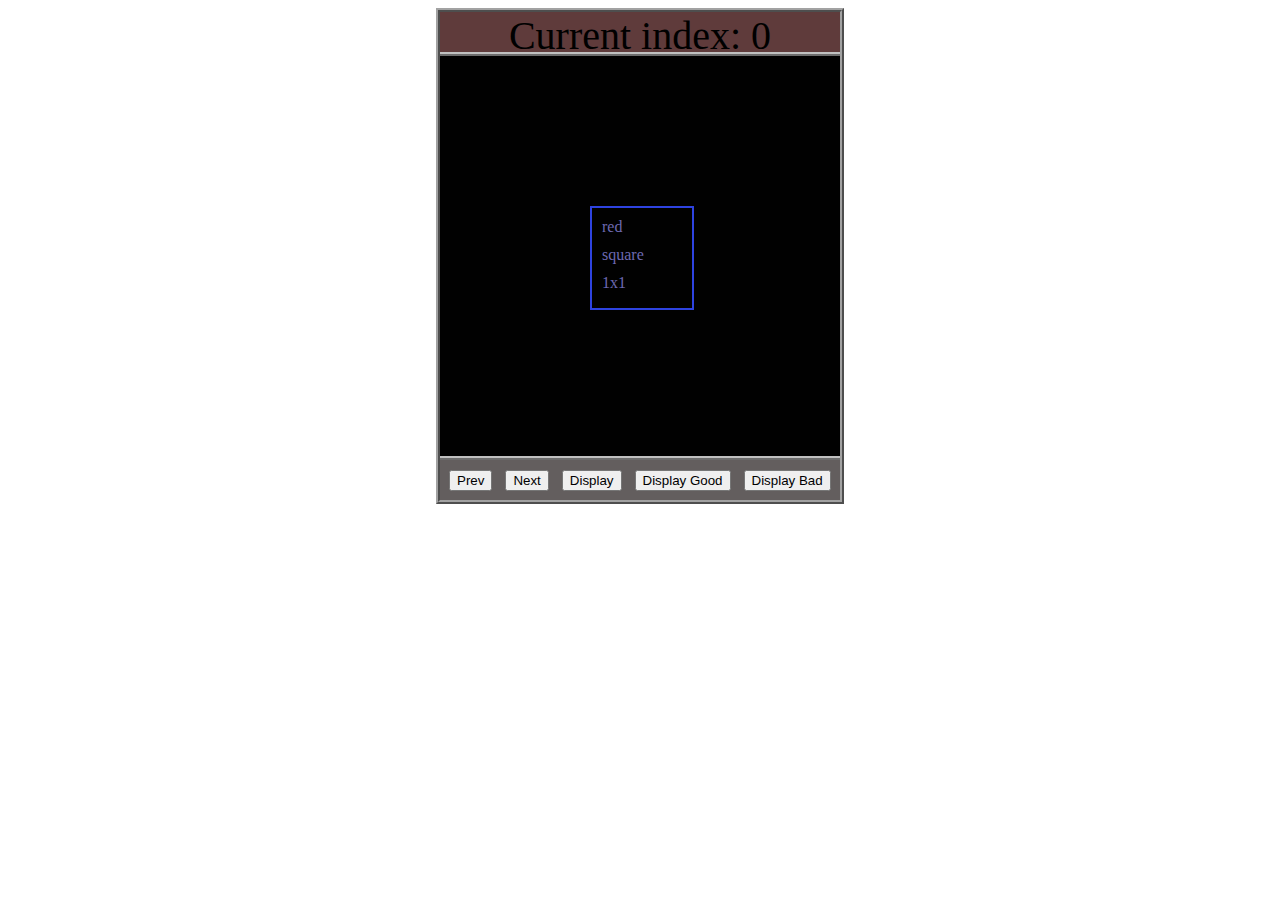
<file: asd-projects/data-shapes/index.html>
<!DOCTYPE html>
<html>
  <head>
    <meta charset="utf-8" />
    <meta name="viewport" content="width=device-width" />
    <title>Data Shapes</title>
    <link rel="stylesheet" href="index.css" />
    <script src="https://code.jquery.com/jquery-3.1.0.js"></script>
    <script src="index.js"></script>
  </head>
  <body>
    <div id="board">
      <div id="info-bar">Current index: 0</div>
      <div id="shape-container">
        <div id="shape"></div>
      </div>
      <div id="button-box">
        <button id="cycle-left">Prev</button>
        <button id="cycle-right">Next</button>
        <button id="execute1">Display</button>
        <button id="execute2">Display Good</button>
        <button id="execute3">Display Bad</button>
      </div>
    </div>
  </body>
</html>
</file>
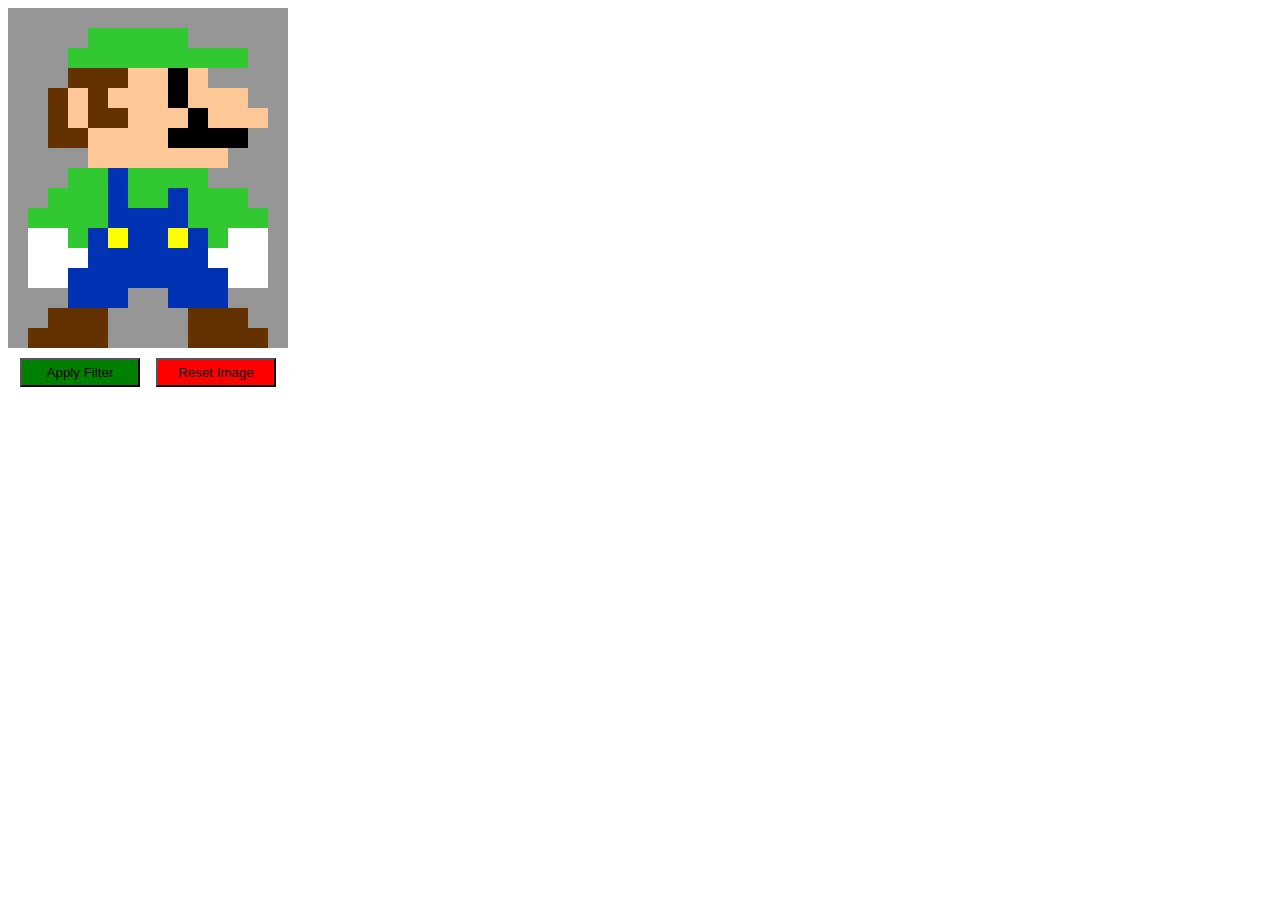
<file: asd-projects/image-filtering/index.html>
<!DOCTYPE html>
<html>
  <head>
    <script src="https://code.jquery.com/jquery-3.1.0.js"></script>
    <meta charset="utf-8" />
    <meta name="viewport" content="width=device-width" />
    <link rel="stylesheet" href="index.css" />
    <script src="image.js"></script>
    <script src="index.js"></script>
    <title>Image Filtering</title>
  </head>
  <body>
    <div id="display"></div>
    <div id="button-box">
      <button id="apply">Apply Filter</button>
      <button id="reset">Reset Image</button>
    </div>
  </body>
</html>
</file>
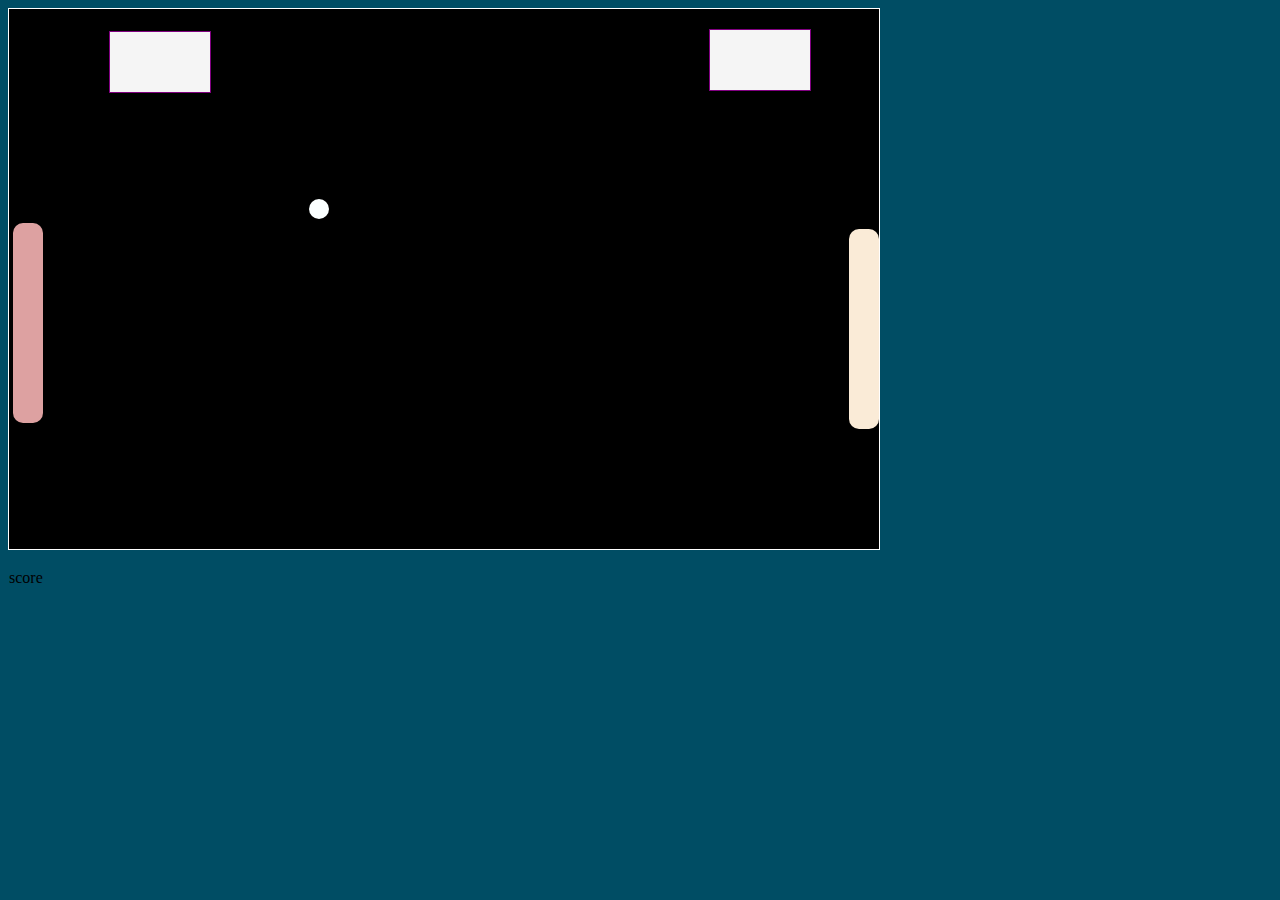
<file: asd-projects/pong/index.html>
<!DOCTYPE html>
<html>

<head>
  <title>Title</title>
  <!-- Load CSS files -->
  <link rel="stylesheet" type="text/css" href="index.css">

  <!-- Load JavaScript files -->
  <script src="jquery.min.js"></script>
  <script src="index.js"></script>
</head>

<body>
  <div id='gameBoard'>
    <div id='ball'></div>
    <div id="leftPaddle"></div>
    <div id="rightPaddle"></div>
    <div id="playerOne"></div>
    <div id="playerTwo"></div>
  <div id="middleLine"></div>
    <p>score</p>
  </div>
</body>

</html>
</file>
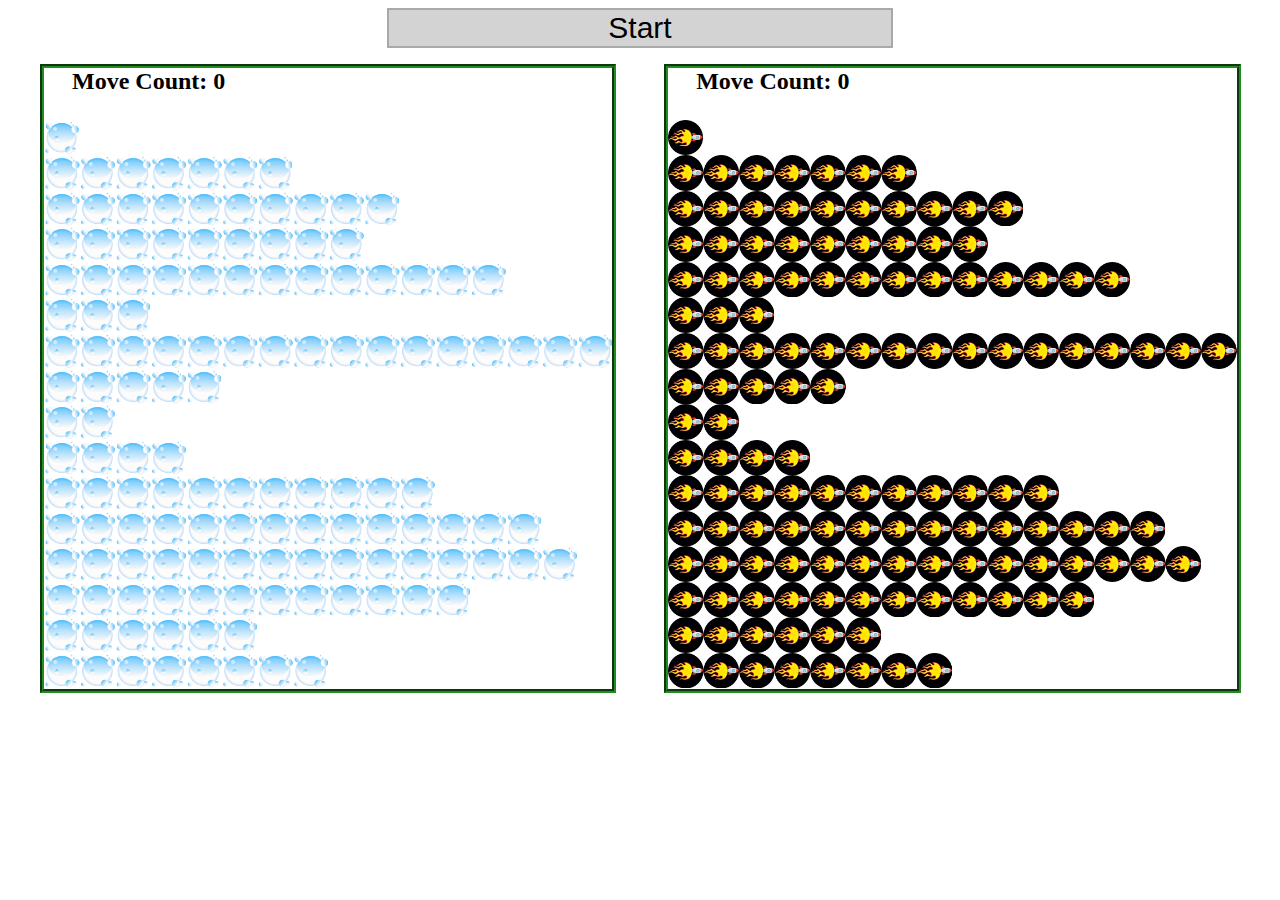
<file: asd-projects/sorting-exercise/index.html>
<!DOCTYPE html>
<html>
<head>
    <script src="https://code.jquery.com/jquery-3.1.0.js"></script>    
    <meta charset="utf-8">
    <meta name="viewport" content="width=device-width">
    <link rel="stylesheet" href="index.css">
    <script src="setup.js"></script>
    <script src="index.js"></script>
    <script src="run.js"></script>
    <title>Sort to the Finish </title>
</head>
<body>
    <div id="fullContainer">
        <div id="buttonContainer">
          <button id="goButton">Start</button>
        </div>
        <div id="sortContainer">
            <div class="subContainer" id="bubbleArea">
                <h2 id="bubbleCounter">Move Count: 0</h2>
                <div id="displayBubble">

                </div>
            </div>

            <div class="subContainer" id="quickArea">
                <h2 id="quickCounter">Move Count: 0</h2>
                <div id="displayQuick">

                </div>
            </div>
        </div>
    </div>
</body>
</html>
</file>
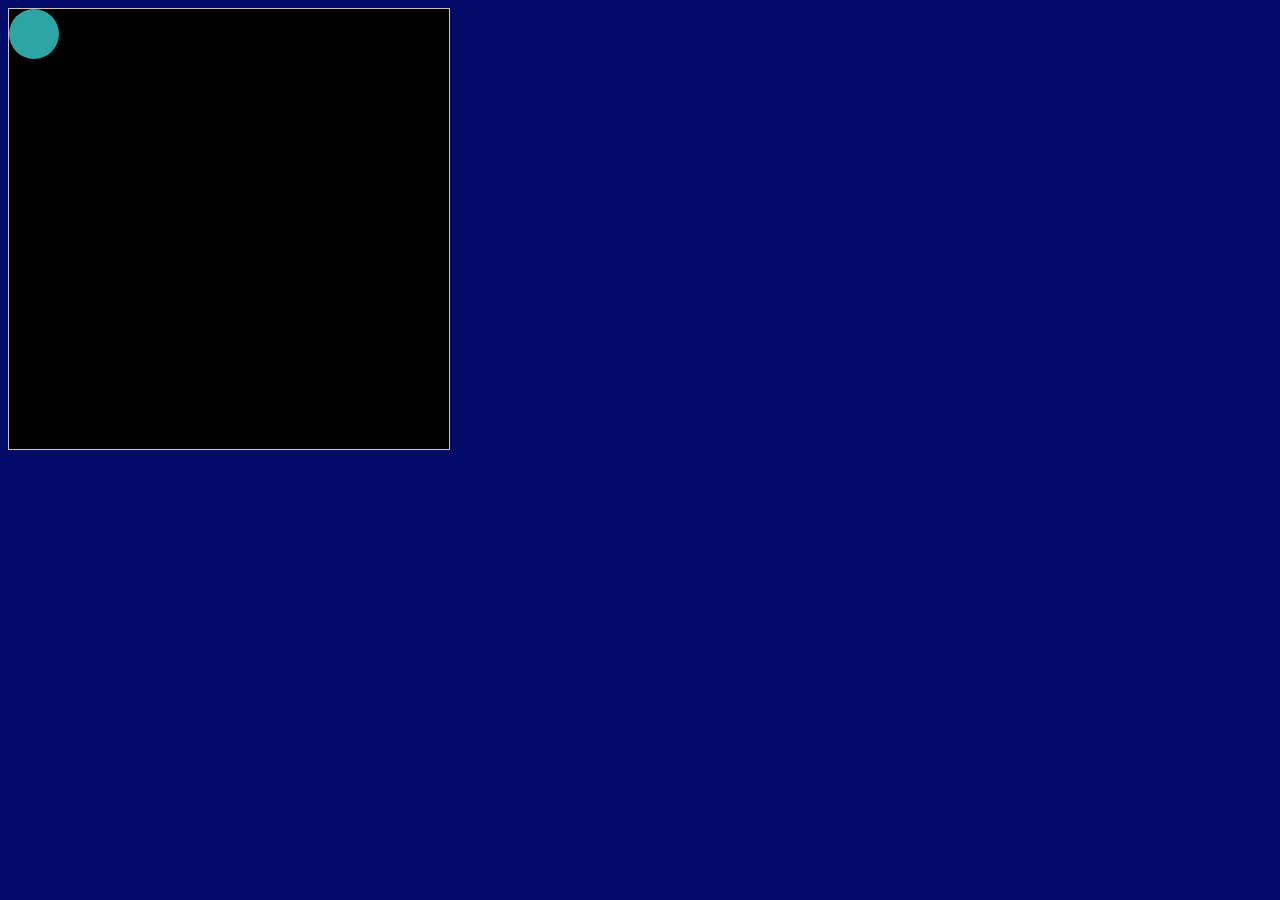
<file: asd-projects/walker/index.html>
<!DOCTYPE html>
<html>
  <head>
    <title>Title</title>
    <!-- Load CSS files -->
    <link rel="stylesheet" type="text/css" href="index.css">
    
    <!-- Load JavaScript files -->
    <script src="jquery.min.js"></script>
    <script src="index.js"></script>
  </head>
  
  <body>
    <div id='board'>
      <div id='walker'></div>
    </div>
  </body>
</html>
</file>
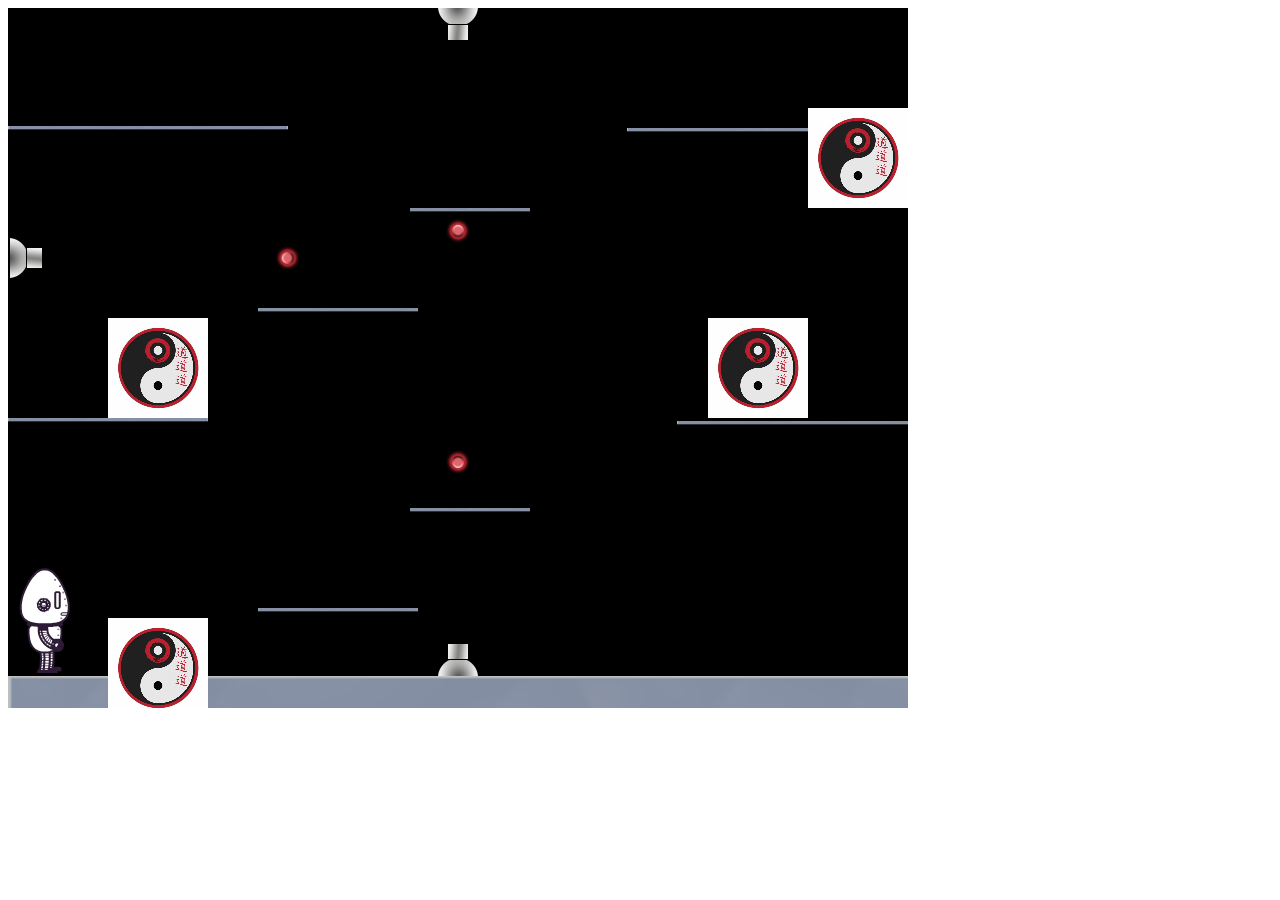
<file: projects/platformer/index.html>
<!DOCTYPE html>
<html>
    <head>
        <title>Platformer</title>
        <script src="lib/jquery.min.js"></script>
        <script src="lib/phaser.min.js"></script>
        <script src="js/factory/game.js"></script>
        <script src="js/factory/preload.js"></script>
        <script src="js/factory/platform.js"></script>
        <script src="js/factory/collectable.js"></script>
        <script src="js/factory/cannon.js"></script>
        <script src="js/factory/player.js"></script>
        <script src="js/controller/player-manager.js"></script>
        <script src="js/init/platform.js"></script>
        <script src="js/init/collectable.js"></script>
        <script src="js/init/cannon.js"></script>
        <script src="js/init/player.js"></script>
    </head>
    <body>
        <script src="js/index.js"></script>
    </body>
</html>
</file>
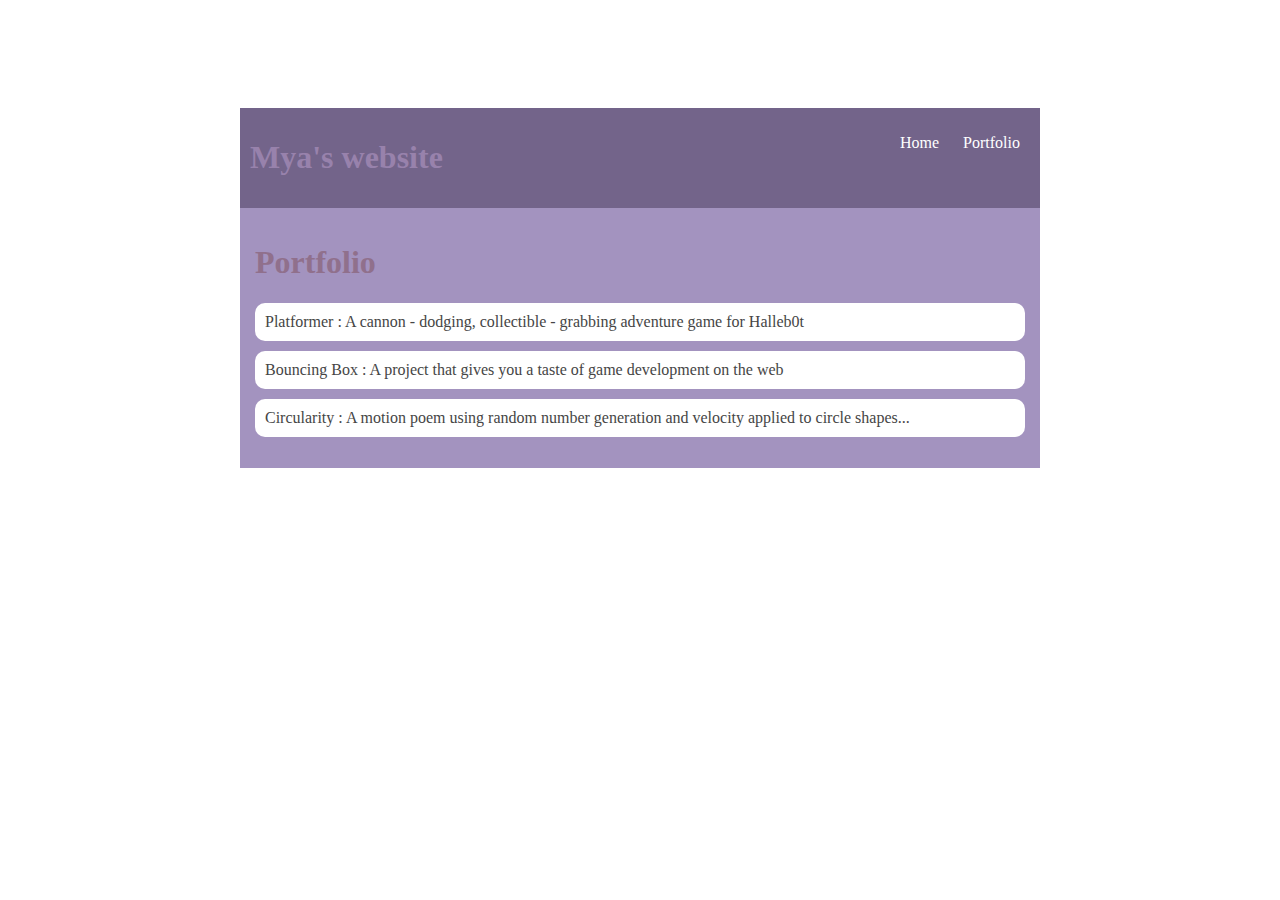
<file: portfolio.html>
<html>
    <head>
        <title>My personal website</title>
    </head>
    <style type="text/css">
        body {
            /*background: #0C0910; */
            background-image: url("https://c.tenor.com/x15S5rhHVscAAAAC/anime-purple.gif");
            background-repeat: no-repeat;
            background-size: cover;
            color: #453750;
            padding: 100px;
            font-family: fantasy;
        }
        header {
            font-size: 1.5em;
            font-weight: bold;
        }
        
        #all-contents {
            max-width: 800px;
            margin: auto;
        }

        /* navigation menu */
        nav {
            background: #73648A;
            margin: 0 auto;
            display: flex;
            padding: 10px;
        }
        h1 {
            display: flex;
            align-items: center;
            color: #9882AC;
            flex: 1;
        }
        #nav-ul {
            list-style-image: none;
        }
        .nav-li {
            display: inline-block;
            padding: 0 10px;
        }
        .nav-a {
            text-decoration: none;
            color: #fff;
        }

        /* main container area beneath menu */
        main {
            background: #A393BF;
            display: flex;
        }
        .content {
            flex: 1;
            padding: 15px;
        }         /* portfolio styles */
         .content h1 {
             color: #90708C;
         }
         
         #portfolio {
             list-style-type: none;
             padding-left: 0;
         }
         
         #portfolio li {
             background: #fff;
             padding: 10px;
             border-radius: 10px;
             margin-bottom: 10px;
         }
         
         #portfolio li:hover {
             background: #eee;
         } 
         
         #portfolio a {
             text-decoration: none;
             color: #454545;
         }
    </style>
    <body>
      <div id="all-contents">
        <nav>
           
            <h1>Mya's website</h1>
            <ul id="nav-ul">
                <li class="nav-li">
                    <a class="nav-a" href="index.html">Home</a>
                </li>
                <li class="nav-li">
                    <a class="nav-a" href="portfolio.html">Portfolio</a>
                </li>
            </ul>
        </nav>
        <main>
            <div class="content">
                <h1>Portfolio</h1>
                <ul id="portfolio">
                    <li><a href="projects/platformer/">Platformer : A cannon - dodging, collectible - grabbing adventure game for Halleb0t</a></li>
                    <li><a href="projects/bouncing-box/">Bouncing Box : A project that gives you a taste of game development on the web </a></li>
                    <li><a href="projects/circularity/">Circularity : A motion poem using random number generation and velocity applied to circle shapes...</a></li>
                </ul>
            </div>
        </main>
      </div>
    </body>
</html>
</file>
<file: asd-projects/data-shapes/index.css>
#board {
  width: 400px;
  margin: auto;
  border: rgb(162, 162, 162) ridge 4px;
}

#info-bar {
  width: 400px;
  height: 40px;
  background: rgb(95, 59, 59);
  font-size: 40px;
  text-align: center;
}

#shape-container {
  width: 400px;
  height: 400px;
  background: rgb(1, 1, 1);
  border-top: silver ridge 4px;
  border-bottom: silver ridge 4px;
}

#button-box {
  width: 400px;
  height: 40px;
  background: rgb(99, 94, 94);
}

#shape {
  color: rgb(109, 105, 177);
  width: 100px;
  height: 100px;
  position: relative;
  top: 150px;
  left: 150px;
  border: rgb(46, 67, 224) solid 2px;
  display: block;
}

button {
  width: auto;
  height: auto;
  margin: auto;
  margin-top: 10px;
  margin-left: 9px;
}

p {
  margin: 10px;
}
</file>
<file: asd-projects/image-filtering/index.css>
.square {
  width: 20px;
  height: 20px;
  position: absolute;
}

body > div {
  position: relative;
}

#button-box {
  position: relative;
  top: 350px;
}

button {
  width: 120px;
  padding: 5px;
  margin-left: 12px;
}

#apply {
  background: green;
}

#reset {
  background: red;
}
</file>
<file: asd-projects/pong/index.css>
body {
  background-color: rgb(0, 77, 100);
}

#gameBoard {
  width: 870px;
  height: 540px;
  border: 1px solid white;
  background-color: rgb(0, 0, 0);
  position: absolute;
}

#ball{
  background-color: rgb(251, 255, 255);
  width: 20px;
  height: 20px;
  position: relative;
  left: 300px;
  top: 190px;
  border-radius: 10px;
}

#rightPaddle {
  background-color: rgb(221, 161, 161);
  width: 30px;
  height: 200px;
  left: 4px;
  top: -6px;
  border-radius: 10px;
  position: relative;
}

#leftPaddle {
  background-color: antiquewhite;
  width: 30px;
  height: 200px;
  left: 840px;
  bottom:-200px;
  border-radius: 10px;
  position: relative;
  
}

#playerTwo{
  width: 100px;
  height: 60px;
  background-color: whitesmoke;
  border-color: silver;
  border: 1px solid purple;
  right:-100px;
  top:-460px;
  position: relative;
}

#playerOne{
  width: 100px;
  height:60px;
  background-color: whitesmoke;
  border-color: silver;
  border: 1px solid purple;
  left:700px;
  top:-400px;
  position:relative;
}
</file>
<file: asd-projects/sorting-exercise/index.css>
#fullContainer {
    width:100%;
}
#buttonContainer {
    margin:auto;
    width: 40%;
}
#goButton {
    margin: auto;
    width: 100%;
    border: 2px darkgray double;
    background: lightgray;
    font-size: 30px;
}
#sortContainer {
    display: table;
    margin: 0 auto;
    width: 100%;
}
.subContainer {
    display: inline-block;
    width:45%;
    border: 4px forestgreen groove;
    margin-top: 1.25%;
}
#bubbleArea {
    margin-left: 2.5%;
}
#quickArea {
    margin-left: 3.75%;
}
.subContainer > h2 {
    margin-left: 5%;
    height: 32px;
    margin-top: 0;
}
.sortElement {
    background-position: center;
    background-repeat: repeat-x;
    position: absolute;
    left: 0px;
    margin: 0;
    padding: 0;
}
.subContainer > div {
    position: relative;
}
.bubbleElement {
    background: url('img/bubble.png');
    /*border: 2px aqua ridge;*/
}
.quickElement {
    background: url('img/quick.png');
    /*border: 2px firebrick ridge;*/
}
</file>
<file: asd-projects/walker/index.css>
body {
  background-color: rgb(2, 12, 104);
}

#board {
  width: 440px;
  height: 440px;
  border: 1px solid rgb(210, 192, 192);
  background-color: black;
  position: relative;
  
}

#walker {
  background-color: rgb(46, 165, 165);
  width: 50px;
  height: 50px;
  position: absolute;
  border-radius: 50px;
  left: 100px;  /* Uncomment if you want to set a "starting" position */
  /* top: 100px;    /* Uncomment if you want to set a "starting" position */
  
}
</file>
